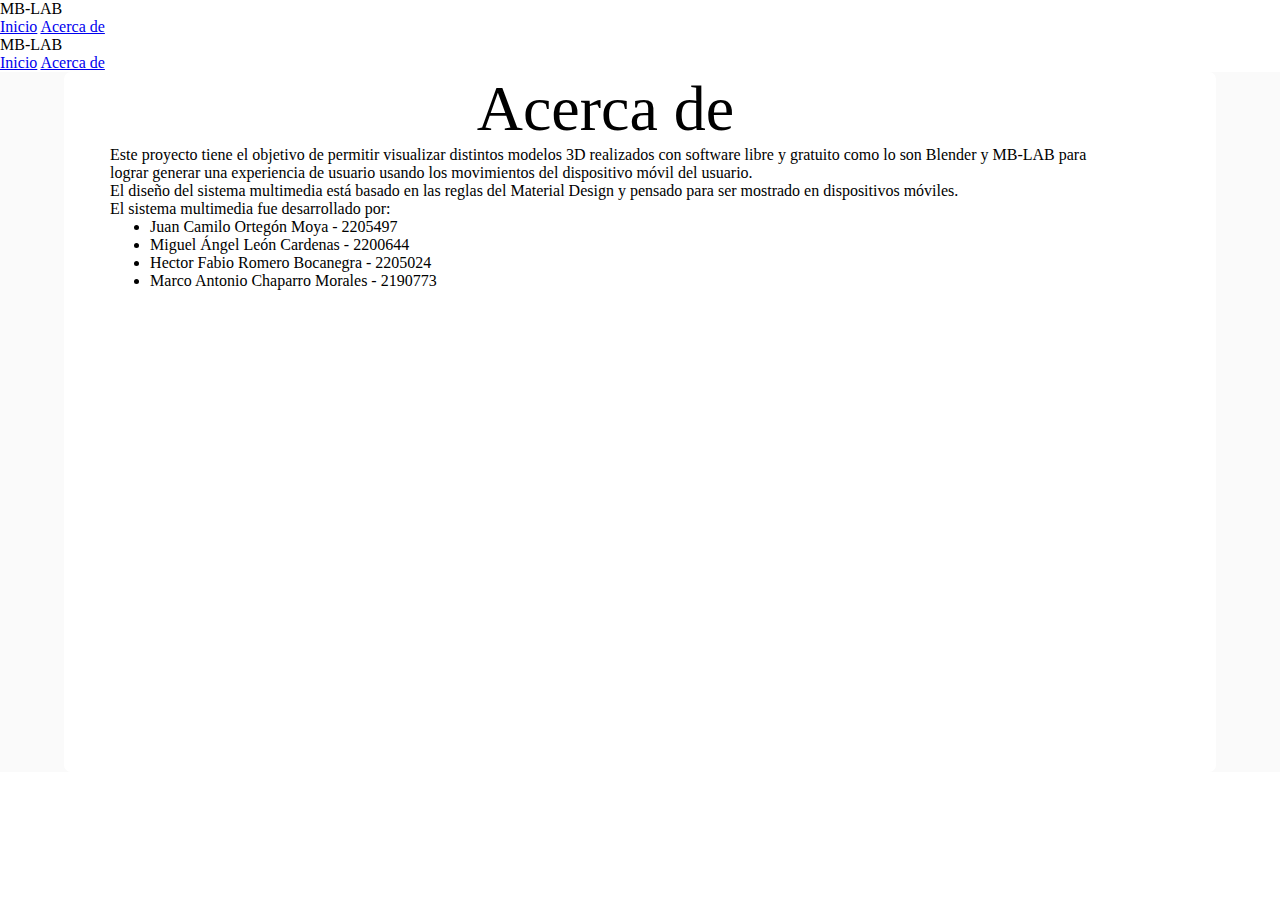
<file: AcercaDe.html>
<!DOCTYPE html>
<html lang="en">
	<head>
		<meta charset="UTF-8" />
		<meta http-equiv="X-UA-Compatible" content="IE=edge" />
		<meta name="viewport" content="width=device-width, initial-scale=1.0" />
		<link rel="stylesheet" href="https://fonts.googleapis.com/icon?family=Material+Icons" />
		<link rel="stylesheet" href="https://code.getmdl.io/1.3.0/material.indigo-pink.min.css" />
		<link rel="stylesheet" href="https://code.getmdl.io/1.3.0/material.teal-green.min.css" />
		<link rel="stylesheet" href="/css/styles.css" />
		<title>Acerca de</title>
	</head>
	<body>
		<!-- Always shows a header, even in smaller screens. -->
		<div class="mdl-layout mdl-js-layout mdl-layout--fixed-header block">
			<header class="mdl-layout__header">
				<div class="mdl-layout__header-row">
					<!-- Title -->
					<span class="mdl-layout-title">MB-LAB</span>
					<!-- Add spacer, to align navigation to the right -->
					<div class="mdl-layout-spacer"></div>
					<!-- Navigation. We hide it in small screens. -->
					<nav class="mdl-navigation mdl-layout--large-screen-only">
						<a class="mdl-navigation__link" href="/index.html">Inicio</a>
						<a class="mdl-navigation__link" href="/AcercaDe.html">Acerca de</a>
					</nav>
				</div>
			</header>
			<div class="mdl-layout__drawer">
				<span class="mdl-layout-title">MB-LAB</span>
				<nav class="mdl-navigation">
					<a class="mdl-navigation__link" href="/index.html">Inicio</a>
					<a class="mdl-navigation__link" href="/AcercaDe.html">Acerca de</a>
				</nav>
			</div>
			<main>
				<div class="page-content">
					<div class="centerContainer">
						<div class="info">
							<h1 class="infoTitulo">Acerca de</h1>
							<p class="infoContenido">
								Este proyecto tiene el objetivo de permitir visualizar distintos modelos 3D realizados
								con software libre y gratuito como lo son Blender y MB-LAB para lograr generar una
								experiencia de usuario usando los movimientos del dispositivo móvil del usuario.
							</p>
							<p class="infoContenido">
								El diseño del sistema multimedia está basado en las reglas del Material Design y pensado
								para ser mostrado en dispositivos móviles.
							</p>
							<p class="infoContenido">El sistema multimedia fue desarrollado por:</p>
							<ul>
								<li>Juan Camilo Ortegón Moya - 2205497</li>
								<li>Miguel Ángel León Cardenas - 2200644</li>
								<li>Hector Fabio Romero Bocanegra - 2205024</li>
								<li>Marco Antonio Chaparro Morales - 2190773</li>
							</ul>
						</div>
					</div>
				</div>
			</main>
		</div>
		<script defer src="https://code.getmdl.io/1.3.0/material.min.js"></script>
	</body>
</html>
</file>
<file: css/styles.css>
* {
	margin: 0;
	box-sizing: border-box;
}

.block {
	display: block;
}
.canvasContainer {
	background-color: rgb(97, 199, 60);
}

.centerContainer {
	background-color: #fafafa;
	display: flex;
	align-items: center;
	justify-content: center;
	flex-direction: column;
}

.info {
	/* background-color: #e0f2f1; */
	/* background-color: #80cbc4; */
	/* background-color: #c8c8c8; */
	background-color: #ffffff;
	min-width: 400px;
	max-width: 90%;
	min-height: 700px;
	border-radius: 7px;
}

.infoTitulo {
	text-align: center;
	margin-left: 4%;
	margin-right: 10%;
	font-size: 4rem;
	font-weight: 500;
}

.infoContenido {
	margin-left: 4%;
	margin-right: 10%;
}

ul {
	margin-left: 4%;
	margin-right: 10%;
}

.UIContainer {
	display: flex;
	align-items: center;
	justify-content: center;
	background-color: #c8c8c8;
	width: 100%;
}

.buttonsGroup {
	display: flex;
	flex-direction: row;
	justify-content: space-between;
	gap: 10px;
}
</file>
